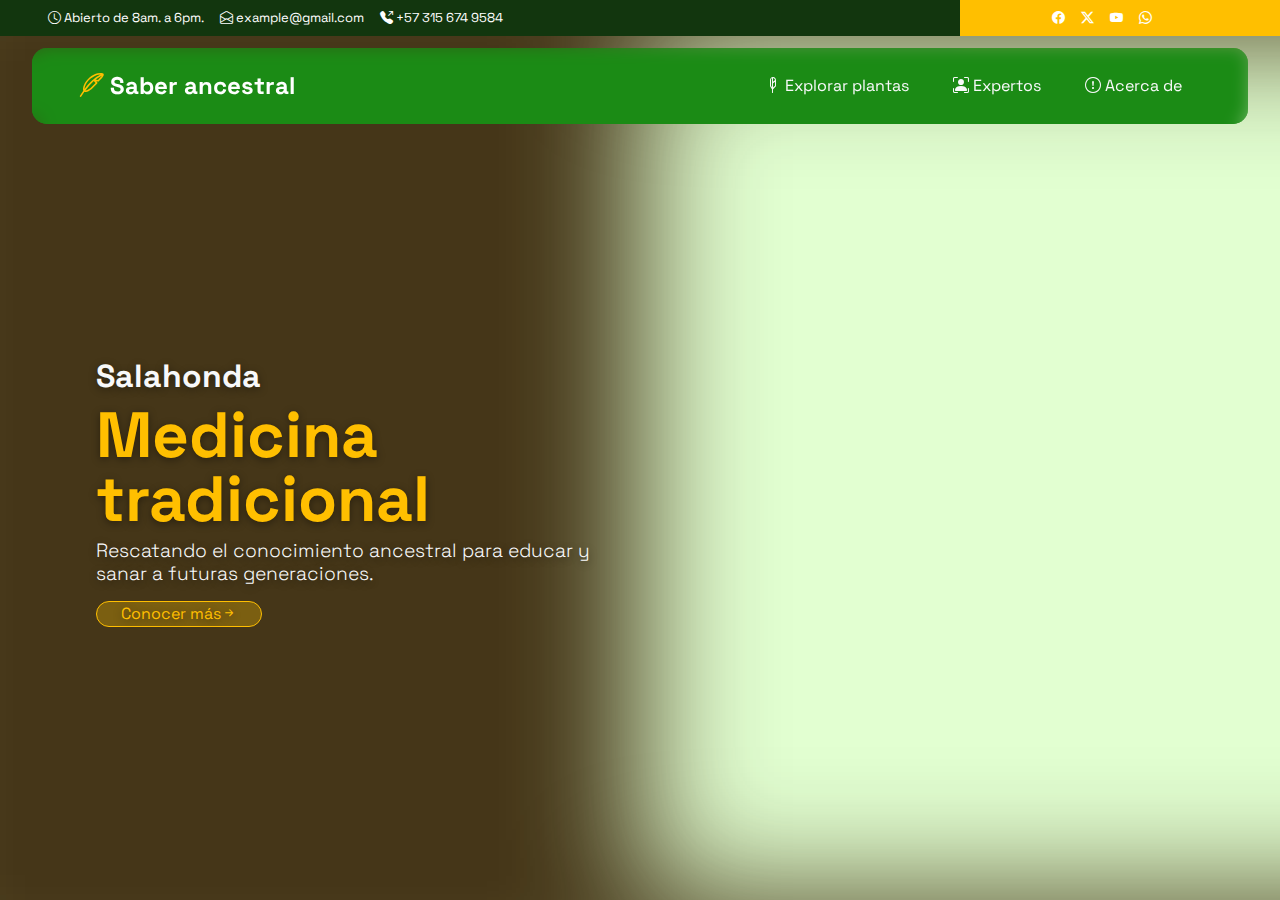
<file: index.html>
<!DOCTYPE html>
<html lang="en">

<head>
    <meta charset="UTF-8">
    <meta name="viewport" content="width=device-width, initial-scale=1.0">
    <title>Saber ancestral</title>
    <link href="https://cdn.jsdelivr.net/npm/bootstrap@5.3.3/dist/css/bootstrap.min.css" rel="stylesheet"
        integrity="sha384-QWTKZyjpPEjISv5WaRU9OFeRpok6YctnYmDr5pNlyT2bRjXh0JMhjY6hW+ALEwIH" crossorigin="anonymous">
    <link rel="stylesheet" href="https://cdn.jsdelivr.net/npm/bootstrap-icons@1.11.3/font/bootstrap-icons.min.css">
    <link rel="stylesheet" href="style.css">
</head>

<body class="d-flex flex-column min-vh-100">
    <header class="d-md-flex flex-column d-none">
        <div class="container-fluid order-2" style="background-color: #12360e; color: #fff; font-size: small;">
            <div class="row">
                <div class="col-full col-md-9 d-flex justify-content-center justify-content-md-start align-items-center flex-wrap ps-md-5 gap-sm-3">
                    <p class="d-block my-2"><i class="bi bi-clock"></i> Abierto de 8am. a 6pm.</p>
                    <p class="d-block my-2"><i class="bi bi-envelope-open"></i> example@gmail.com</p>
                    <p class="d-block my-2"><i class="bi bi-telephone-outbound-fill"></i> +57 315 674 9584</p>
                </div>
                <div class="col-full col-md-3 pe-md-5 d-flex justify-content-center align-items-center gap-3"
                    style="background-color: var(--color-tertiary);">
                    <i class="bi bi-facebook"></i>
                    <i class="bi bi-twitter-x"></i>
                    <i class="bi bi-youtube"></i>
                    <i class="bi bi-whatsapp"></i>
                </div>
            </div>
        </div>
        <nav class="d-md-flex flex-wrap justify-content-md-between align-items-center px-5 py-3 menu d-non order-1">
            <a href="/" class="d-flex align-items-center link-body-emphasis text-decoration-none">
                <span class="fs-4 fw-bold" style="color: #fff;"><i class="bi bi-feather" style="color: var(--color-tertiary);"></i>
                    Saber ancestral</span>
            </a>
    
            <ul class="nav nav-pills gap-2 justify-content-center">
                <li class="nav-item "><a href="plantas.html" class="nav-link text-light" aria-current="page"><i class="bi bi-feather2"></i> Explorar plantas</a></li>
                <li class="nav-item"><a href="expertos.html" class="nav-link text-light"><i class="bi bi-person-bounding-box"></i> Expertos</a></li>
                <li class="nav-item"><a href="acerca-de.html" class="nav-link text-light"><i class="bi bi-exclamation-circle"></i> Acerca de </a></li>
            </ul>
        </nav>
    </header>
    <main class="overflow-hidden px-lg-5 pt-5 background flex-grow-1 d-flex align-items-center">
        <div class="col-md-6 p-5 text-light">
            <h3 class="fw-bold" style="
            font-size: clamp(1.4rem, 2.5cqi, 3rem);
            ">Salahonda</h3>
            <h1 class="display-3 fw-bold" style="color: var(--color-tertiary); line-height: 1">Medicina tradicional</h1>
            <h3 class="fw-light mb-3" style="font-size: larger;">Rescatando el conocimiento ancestral para educar y
                sanar a futuras generaciones.</h3>
            <div class="d-flex">
                <a class="more text-decoration-none px-4 d-flex justify-content-center align-items-center" href="#">
                    Conocer más <i class="bi bi-arrow-right-short"></i>
                </a>
            </div>
        </div>
    </main>
    <script src="app.js"></script>
    <script src="https://cdn.jsdelivr.net/npm/bootstrap@5.3.3/dist/js/bootstrap.bundle.min.js" integrity="sha384-YvpcrYf0tY3lHB60NNkmXc5s9fDVZLESaAA55NDzOxhy9GkcIdslK1eN7N6jIeHz" crossorigin="anonymous"></script>
</body>

</html>
</file>
<file: style.css>
@import url('https://fonts.googleapis.com/css2?family=Lato:ital,wght@0,100;0,300;0,400;0,700;0,900;1,100;1,300;1,400;1,700;1,900&family=Roboto:ital,wght@0,100;0,300;0,400;0,500;0,700;0,900;1,100;1,300;1,400;1,500;1,700;1,900&family=Space+Grotesk:wght@300..700&display=swap');
        
*{
    font-family: "Space Grotesk", sans-serif;
    --color-tertiary: #ffbf00;
    --card-height: 250px;
    --card-width: calc(var(--card-height) / 1.5)
}

main {
    /* background-color: #283618; */
    /* background-color: rgba(49, 29, 1, 0.736); */
    background-color: #e2ffd1;
}

.header {
    display: none;
}

.menu {
    background-color: #1b8b15;
    border-bottom: #e39921 solid 0px;
}

@media (min-width: 1112px) {
    .menu {
        position: absolute;
        top: 3rem;
        left: 50%;
        width: 95%;
        transform: translateX( -50%);
        border-radius: 15px;
        overflow: hidden;
    }

    .menu::after {
        content: "";
        position: absolute;
        bottom: 0;
        left: 0;
        width: 150%;
        height: 150%;
        background-color: #1b8b158d;
        backdrop-filter: blur(.5rem);
        z-index: -1;
    }
}



.background {
    background-image: url('https://t4.ftcdn.net/jpg/03/53/75/59/360_F_353755945_3nDSLnu0YuKkZC0U5yFNTZ3CRDLz1CJu.jpg');
    background-repeat: no-repeat;
    background-size: cover;
    background-position: center center;
    box-shadow: inset 50vw 0 8rem rgb(49, 29, 1, .89);
    text-shadow: 0 .1rem .5rem rgba(0, 0, 0, 0.41);
}

.nav-link{
    border: transparent dashed 2px;
    border-radius: 0.375rem;
}
.nav-link:hover{
    background-color: #067c005f !important;
    border: #067c00 dashed 2px;
    /* border-top: 0; */
    /* text-decoration: line-through #e39921; */
    /* box-shadow: #e39921 0px 1.5px 1px 0px; */
}
.nav-link.active:hover {
    background-color: #067c00 !important;
}
.more{
    border-radius: 5rem ;
    background-color: #ffc4004a;
    border: var(--color-tertiary) solid 1px;
    color: var(--color-tertiary);
    /* box-shadow: inset #067000 5px 3px 15px 1px; */
}

.active{
    background-color: #067c00 !important;
    border-radius: 0.375rem;
}

/* plantas */

.card-custom {
    width: var(--card-width);
    height: var(--card-height);
    position: relative;
    display: flex;
    justify-content: center;
    align-items: center;
    flex-direction: column;
    padding: 0 36px;
    perspective: 2500px;
    /* margin: 0 50px; */
    border-radius: 5px;
    cursor: pointer;
    transition: all .5s;
    border: rgba(67, 40, 1, 0.848) dashed 2px;
    overflow: hidden;
}

.cover-image {
    width: 110%;
    object-fit: cover;
    transition: all .5s;
}

.wrapper {
    position: absolute;
    left: 0;
    width: 100%;
    border-radius: 5px;
    /* overflow: hidden; */
   
    z-index: -1;
}

.wrapper::before,
.wrapper::after {
    content: '';
    opacity: 0;
    width: 100%;
    height: 40%;
    transition: all .5s;
    position: absolute;
    left: 0;
}

.wrapper::before {
    top: 0;
    height: 100%;
    /* background-image: linear-gradient(to top, transparent 4%, rgb(12, 13, 19, .5) 68%, rgb(12, 13, 19) 97%); */
}

.wrapper::after {
    bottom: 0;
    opacity: 1;
    background-image: linear-gradient(to bottom, transparent 46%, rgb(49, 29, 1, .5) 68%, rgb(49, 29, 1) 97%);
}

.title {
    position: absolute;
    top: 80%;
    color: #fff;
    transition: top .5s;
}

.character {
    position: absolute;
    color: #fff;
    opacity: 0;
    transition: all .5s;
    text-wrap: pretty;
    /* filter: drop-shadow(0 0 1rem rgb(0, 0, 0)); */
    display: -webkit-box;
    -webkit-line-clamp: 8;
    -webkit-box-orient: vertical;
    overflow: hidden;
}

.card-custom:hover {
    transform: perspective(900px) translateY(-5%) rotateX(15deg) translateZ(0);
    box-shadow: 0px 35px 32px -8px rgb(49, 29, 1, .75);
}

.card-custom:hover .title {
    opacity: 0;
    /* top: 0; */
    /* transform: translate3d(0%, 0%, 100px) translateZ(0); */
}

.card-custom:hover .cover-image {
    filter: blur(2px);
}

.card-custom:hover .wrapper::after,
.wrapper::before {
    opacity: 1;
}

.card-custom:hover .wrapper::after {
    height: 100%;
    background-image: linear-gradient(to bottom, transparent, rgb(49, 29, 1, .5) 18%, rgb(49, 29, 1) 97%);
}

.card-custom:hover .wrapper::before {
    opacity: 1;
}

.card-custom:hover .character {
    opacity: 1;
    /* bottom: 0; */
    margin: 1rem;
    /* transform: translate3d(0%, 0%, -100px); */
}

/* category */

.container-category {
    padding-left: 3rem;
    padding-right: 2rem;
}

.category {
    position: sticky;
    top: 1rem;
    width: 100%;
    height: fit-content;
    /* margin: 0 3rem; */
    background-color: #9fc26f;
    border-radius: 0.375rem;
}

.form-control{
    border: 1px solid transparent;
}

.form-control:focus {
    box-shadow: transparent 0px 0px 0px;
    border: 1px solid transparent;
}


.form-check-input {
    border-radius: 87% 13% 48% 52% / 68% 0% 100% 32%  !important;
}

.form-check-input:active {
    background-color: #4d81034f !important;
}

.form-check-input:checked {
    background-color: #4d8103 !important;
    border: #4d8103 !important;
}

/* .form-check-input:checked + .form-check-label {
    text-decoration: line-through;
  } */
  
/* .form-check-label .form-check-input:checked .form-check-label{
    text-decoration: #4d8103 line-through;
} */

.form-check-label:has(.form-check-input:checked) {
    text-decoration: #4d8103 line-through;
}
  

.form-check-input:focus {
    box-shadow: transparent 0px 0px 0px;
    border: #4d8103 !important;
}
</file>
